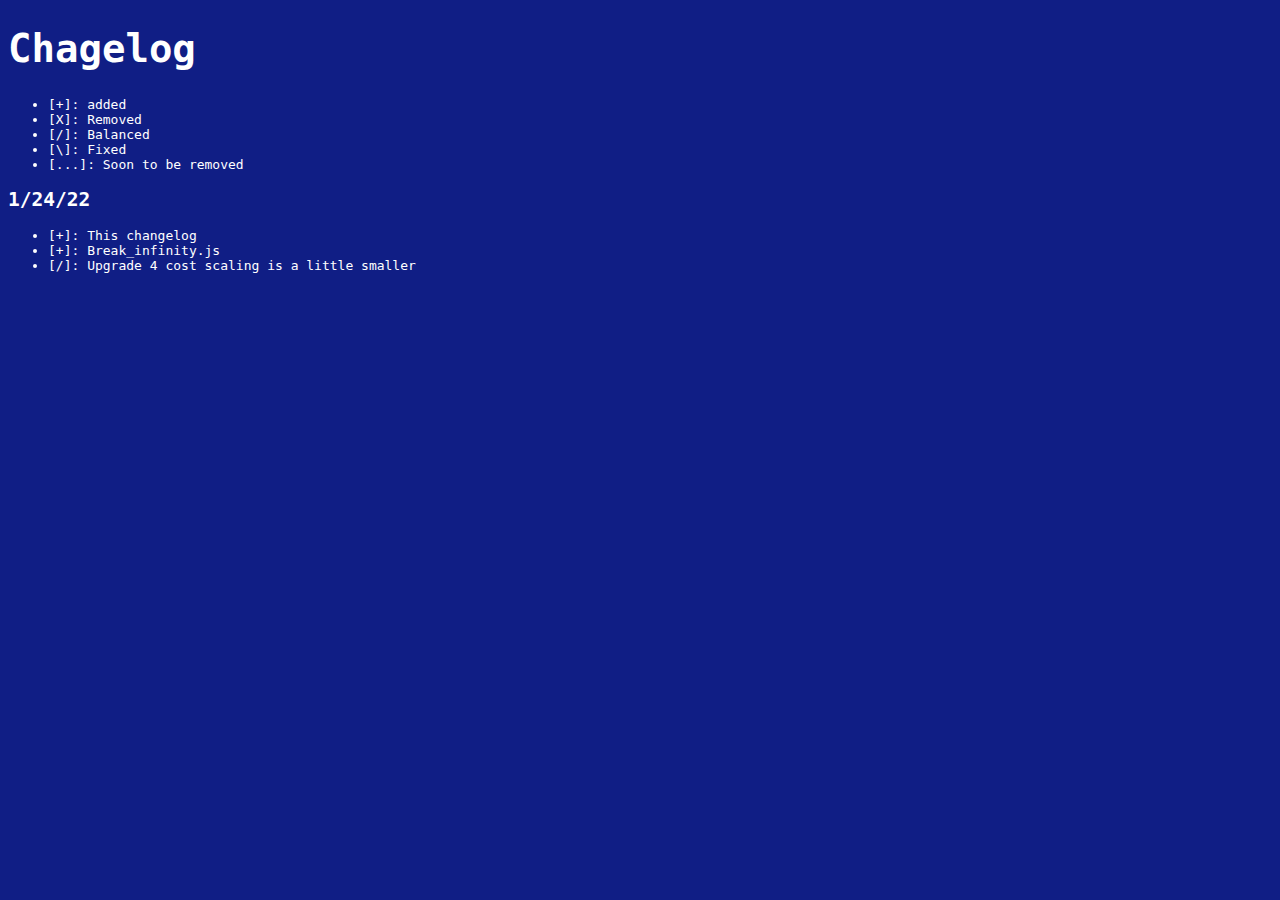
<file: changelog.html>
<!DOCTYPE HTML>
<html>
 <head>
   <title>Changelog</title>
   <link href="style.css" rel="stylesheet">
 </head>
 <body>
   <h1>Chagelog</h1>
   <ul>
     <li>[+]: added</li>
     <li>[X]: Removed</li>
     <li>[/]: Balanced</li>
     <li>[\]: Fixed</li>
     <li>[...]: Soon to be removed</li>
   </ul>
   <h2>1/24/22</h2>
   <ul>
     <li>[+]: This changelog</li>
     <li>[+]: Break_infinity.js</li>
     <li>[/]: Upgrade 4 cost scaling is a little smaller</li>
   </ul>
 </body>
  
</html>
</file>
<file: style.css>
body{
  font-family: monospace;
  background-color: #101e85;
  color: white;
}
h1{
 font-size: 3em;
}
  
.upgrades{
  background-color: #999999; /* light grey */
  border: 5px solid grey;
  color: black;
  padding: 15px 32px;
  text-align: center;
  text-decoration: none;
  display: inline-block;
  font-size: 16px;
}
 
.up1{
  border: 5px solid red;
  background-color: #f78888;
  text-align: center;
  color: #c70606;
  padding: 15px 32px;
  text-decoration: none;
  display: inline-block;
  font-size: 16px;
  transition: border 1s, background-color 1s, color 1s;
}
.up1:hover{
  border: 5px solid red;
  background-color: red;
  text-align: center;
  color: white;
  padding: 15px 32px;
  text-decoration: none;
  display: inline-block;
  font-size: 16px;
}
.up2{
  border: 5px solid orange;
  background-color: #f7c388;
  text-align: center;
  color: #c77306;
  padding: 15px 32px;
  text-decoration: none;
  display: inline-block;
  font-size: 16px;
  transition: border 1s, background-color 1s, color 1s;
}
.up2:hover{
  border: 5px solid orange;
  background-color: orange;
  text-align: center;
  color: white;
  padding: 15px 32px;
  text-decoration: none;
  display: inline-block;
  font-size: 16px;
}
.up3{
  border: 5px solid yellow;
  background-color: #f7f488;
  text-align: center;
  padding: 15px 32px;
  color: #c0c706;
  text-decoration: none;
  display: inline-block;
  font-size: 16px;
  transition: border 1s, background-color 1s, color 1s;
}
.up3:hover{
  border: 5px solid yellow;
  background-color: yellow;
  text-align: center;
  padding: 15px 32px;
  color: black;
  text-decoration: none;
  display: inline-block;
  font-size: 16px;
}
.up4{
  border: 5px solid #08ff39;
  background-color: #73ff8f;
  text-align: center;
  padding: 20px 32px;
  color: #06c730;
  text-decoration: none;
  display: inline-block;
  font-size: 16px;
  transition: border 1s, background-color 1s, color 1s;
}
.up4:hover{
  border: 5px solid #08ff39;
  background-color: #08ff39;
  text-align: center;
  padding: 20px 32px;
  color: white;
  text-decoration: none;
  display: inline-block;
  font-size: 16px;
}
</file>
